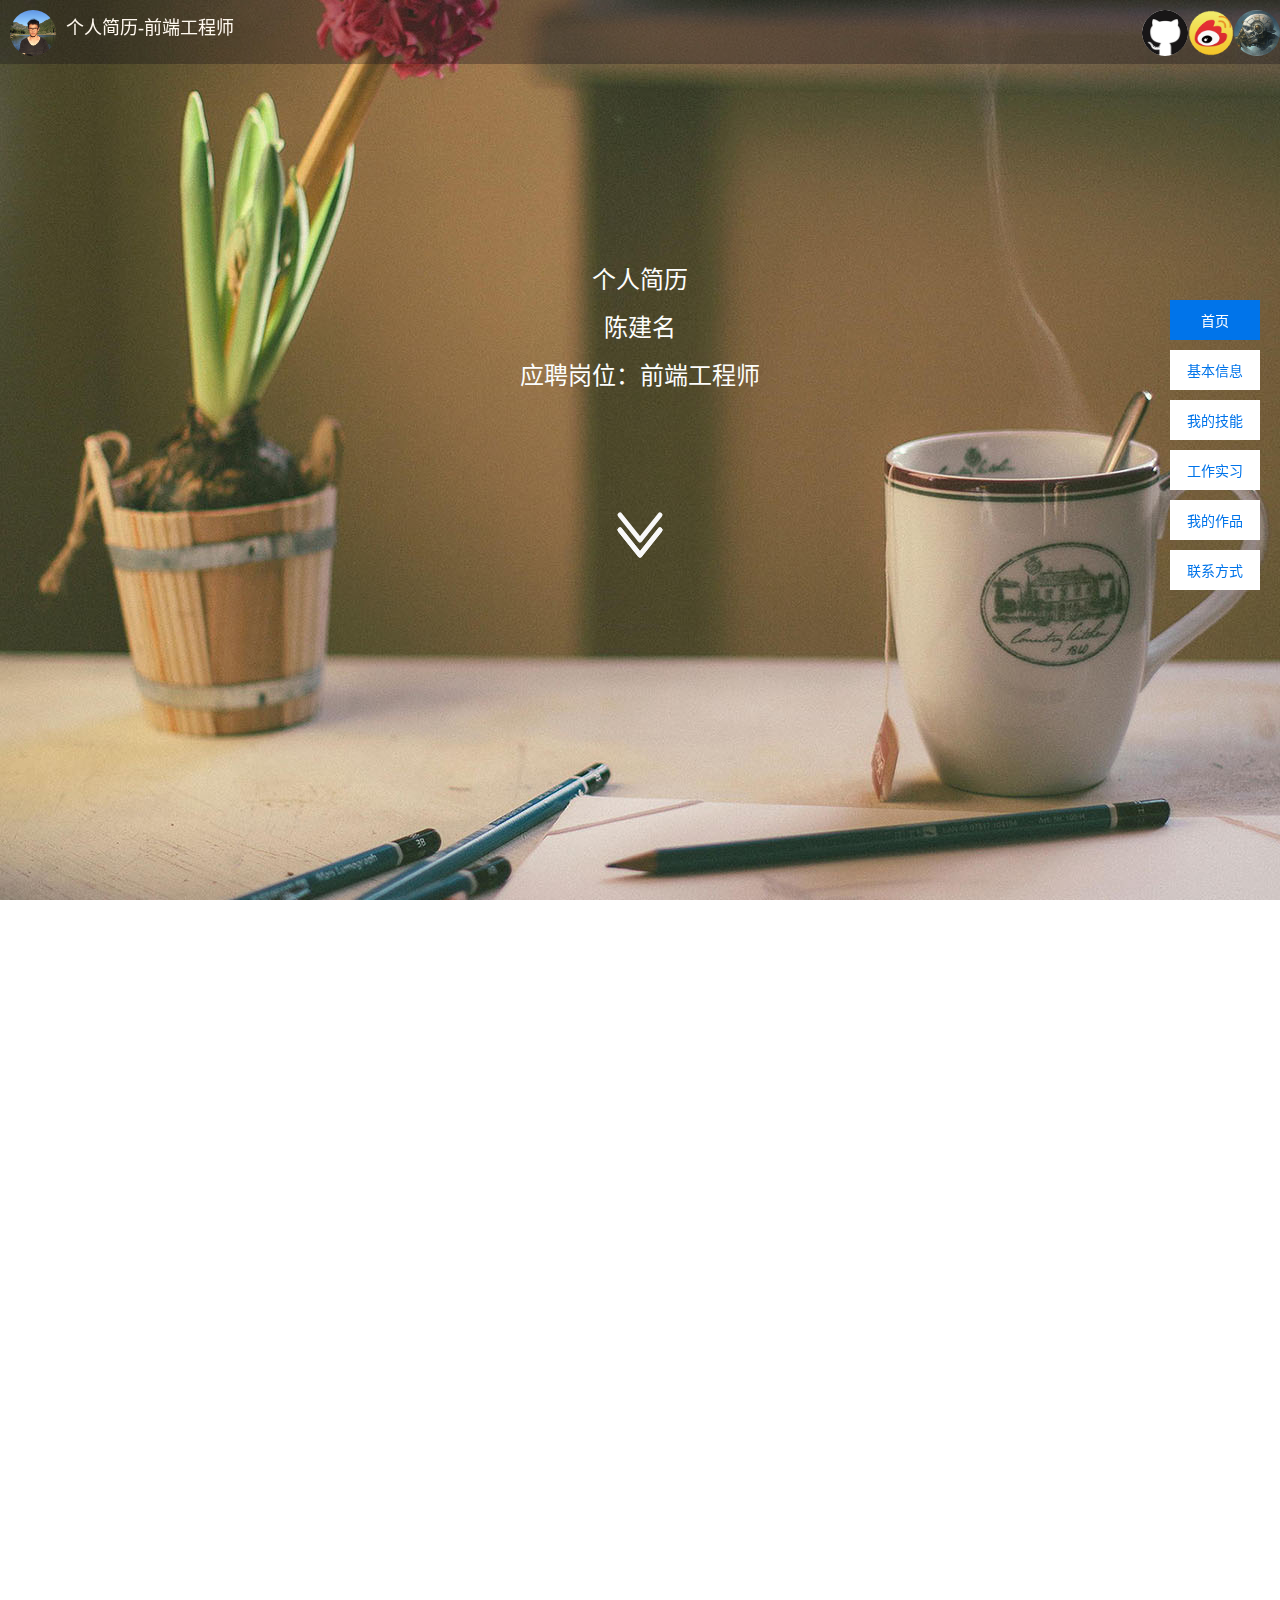
<file: index.html>
<!DOCTYPE html>
<html lang="zh-CN">
<head>
<meta charset="utf-8">
<meta content="width=device-width, initial-scale=1, maximum-scale=1, user-scalable=0" name="viewport">
<title>前端工程师-简历</title>
<link rel="stylesheet" href="css/jquery.fullPage.css">
<link rel="stylesheet" href="css/index.css">
<link rel="stylesheet" href="css/animate.css">
<script src="js/jquery-3.1.1.min.js"></script>
<script src="js/jquery.fullPage.min.js"></script>
<script src="js/index.js"></script>
<script src="js/jqbar.js" type="text/javascript"></script>
<script src="http://cdn.staticfile.org/jquery-easing/1.3/jquery.easing.min.js"></script>

</head>

<body>
	<div class="banner-top">
		<img class="head" src="images/head.png"/>
		<div class="re" alt="Resume-ChenJianming">个人简历-前端工程师</div>
		<a href="http://blog.sina.com.cn/nibirus" target="_blank"><img class="social-network" src="images/sinablog.png" alt="新浪博客"></a>
		<a href="http://weibo.com/chenjianming" target="_blank"><img class="social-network" src="images/sinaweibo.png" alt="新浪微博"></a>
		<a href="https://github.com/chenjycm" target="_blank"><img class="social-network" src="images/github.png" alt="GitHub"></a>

	</div>

	<ul id="menu">
		<li data-menuanchor="page1" class="active"><a href="#page1">首页</a></li>
		<li data-menuanchor="page2"><a href="#page2">基本信息</a></li>
		<li data-menuanchor="page3"><a href="#page3">我的技能</a></li>
		<li data-menuanchor="page4"><a href="#page4">工作实习</a></li>
		<li data-menuanchor="page5"><a href="#page5">我的作品</a></li>
		<li data-menuanchor="page6"><a href="#page6">联系方式</a></li>
	</ul>

	<div id="dowebok">
	
		<div class="section">			<!-- 第一页 -->
			<div class="box1">
				<div class="b1-text">
					<p >个人简历</p>
					<p>陈建名</p>
					<p>应聘岗位：前端工程师</p>
					<div id="down">
						<canvas id="downCanvas" width="50" height="50">你的浏览器不支持canvas，请下载更新版本的浏览器
						</canvas>
					</div>
				</div>
			</div>

		</div>
		<div class="section">
			<div class="box2">					<!-- 第二页 -->
				<div class="box2-top">
						<!-- 上半边内容 -->
					<img class="b2-me" src="images/me2.png"/>
					<ul class="b2-text">
						<li><img src="images/user.png"><a>姓名：陈建名</a></li>
						<li><img src="images/home.png"><a>家乡：四川宜宾</a></li>
						<li><img src="images/win.png"><a>学历：硕士</a></li>
						<li><img src="images/world.png"><a>学校：北京邮电大学</a></li>
						<li><img src="images/phone.png"><a>英语：CET-6</a></li>
						<li><img src="images/mail.png"><a>兴趣：运动、旅游</a></li>
					</ul>

				</div>
				<div class="box2-bottom">
					<!-- 下半边内容 -->
					<ul>
						<p class="follow">心路历程</p>
						<li>在求职路上不断探索的我，2015年大学毕业进入银行电子银行部，对我来说诗和远方越来越远。体制、悠闲、乏味的生活方式并不是我的Style，理想还在么？</li>
						<img src="images/arrow.png">
						<li>2016年，重新思考自己的未来，寻找到自己的快乐才是生活和工作向前走的最佳动力。前端技术再一次来到了我的面前，coding给我带来了浸入感。</li>
						<img src="images/arrow.png">
						<li>2017年：</br>心之所向，素履以往；</br>生如逆旅，一苇以航。</br>Fllowing My Heart!相信未来的一切会更佳美好。</li>
					</ul>
				</div>
			</div>
		</div>
		<div class="section">
			<div class="box3">     <!--  第三页内容 -->
				<div class="b3-left">
					<ul class="logos">
						<li class="htmllogo"></li>
						<li class="csslogo"></li>
						<li class="jslogo"></li></br>
						<li class="jquerylogo"></li>
						<li class="reactlogo"></li>
					</ul>
					<!-- 第三页 -->
					<div class="container">
						<div class="six columns">
							<div class="bars MT30">
								<div id="bar-1">
								</div>
								<div id="bar-2">
								</div>
								<div id="bar-3">
								</div>
								<div id="bar-4">
								</div>
								<div id="bar-5">
								</div>
								<div id="bar-6">
								</div>
							</div>
						</div>
					</div>
				</div>
				<div class="b3-right">
					<div class="skill-1"><p>深刻理解Web标准，熟悉HTML盒模型和各类布局方式，能够根据需求搭配css实现页面布局和交互效果等较复杂的布局。</p></div>
					<div class="skill-2"><p>熟练运用css及css3新属性，注重浏览器兼容性，掌握css预编译器Less及Sass，正在学习和实践响应式布局。</p></div>
					<div class="skill-3"><p>对闭包、作用域、面向对象编程思想有一定了解，能够熟练编写JavaScript原生代码，掌握jQuery，注重性能优化。</p></div>
					<div class="skill-4"><p>熟练使用Sublime、chrome等开发调试工具，熟悉Gulp node.js等工具，C、C++、SQL、VB等语言。正深入学习React.js。</p></div>
				</div>
			</div>
		</div>
		<div class="section">
			<div class="box4"> 		<!-- 	第四页内容 -->
				<div class="b4-top">
					<img class="point-1" src="./images/smallpoint.png"/>
					<img class="point-3" src="./images/smallpoint.png"/>
					<img class="point-5" src="./images/smallpoint.png"/>
					<img class="point-6" src="./images/smallpoint.png"/>
					<div class="time-2"><p>2012.12-2014.03</p></div>
					<div class="time-4"><p>2014.07-2014.10</p></div>

					<div class="work-1">

						<div class="work"><span>北京久其软件</span></br>（系统实施工程师）</br>进行电信集团统计系统的搭建，维护系统稳定，管理Oracle数据库，定期对各省市数据进行提取和推送，通过指标代码及计算方法，从数据库提取数据制作数据统计表、财务报表、数据分析表等。
							</div>
							<ul class="skills">
								<li>SQL</li><li>EXCEL</li><li>Oracle</li><li>Weblogic</li>
							</ul>
					</div>
					<div class="work-3">
						<div class="work"><span>北京全点通科技</span></br>（技术支持）</br>学习通信技术，利用TCP/IP技术进行专线测试与维护，配置H3C路由器；整理业务流程，分析流程中的关键路径和难点，优化和改进业务流程；分析客户需求，协助公司客户开通专线业务。
						</div>
						<ul class="skills">
							<li>TCP/IP</li><li>沟通技能</li><li>障碍处理</li>
						</ul>
					</div>
					<div class="work-5">
						<div class="work"><span>成都农商银行</span></br>（电子银行管培生）</br>学习支付平台建设需求文档，参与代扣系统测试。在业务部轮学习柜面、小微及公司业务；学习金融机构及第三方支付的相关文件；参与电子银行项目，对他行智能银行进行调研和分析。
						</div>
						<ul class="skills">
							<li>金融</li><li>电子商务</li><li>支付</li>
						</ul>
					</div>
				</div>
				<div class="b4-middle"></div>
				<div class="b4-bottom">
					<img class="point-2" src="./images/timepoint2.png"/>
					<img class="point-4" src="./images/timepoint2.png"/>
					<div class="time-1"><p>2011.03-2011.06</p>
					</div>
					<div class="time-3"><p> 2013.05-2014.05</p>
					</div>
					<div class="time-5"><p>2015.07-2017.02</p>
					</div>

					<div class="work-2">
						<div class="work-s"><span>国家社会科学基金项目</span></br>（研究生科研）</br>进行项目课题《交互式创新扩散的社会系统影响机制研究》相关的研究；撰写基于Agent建模的文献综述，利用NetLogo开发环境，进行多智能主体建模，并对经济社会系统进行仿真实验。
						</div>
						<ul class="skills-s">
							<li>Agent-Based Modeling</li><li>NetLogo</li>
						</ul>
					</div>
					<div class="work-4">
						<div class="work-s"><span>E+教育创业团队</span></br>（运营策划、网页制作）</br>负责“E+”微信公众平台的运营；学习前端HTML/CSS，网站设计，并协助美工和开发人员完成网站的开发。对E+商业模式进行探索性调研，进行同类产品的分析，课程设计和活动策划等。
						</div>
						<ul class="skills-s">
							<li>HTML</li><li>CSS </li>
						</ul>
					</div>
					<div class="say">为成为前端工程师前进</div>
				</div>
			</div>
		</div>
		<div class="section">
			<div class="box5">			<!-- 第五页内容 -->
			 	<div class="slide">
			 		<div class="prod">
			 			<p class="prod-title">作品一<p>
			 			<div class="prod-1">
			 				<div class="prod-pic">
			 					<img class="prod-pic1  pic-changed" src="./images/prod1_1.jpg"/>
			 					<img class="prod-pic2  pic-changed" src="./images/prod1_2.jpg"/>
			 					<img class="prod-pic3  pic-changed" src="./images/prod1_3.jpg"/>
			 				</div>
			 				<div class="prod-word">
						 		<p>招聘直播网 　<button class="button black" onclick="window.open('http://115.28.10.122/cm/index.html')">点击前往</button>　<button class="button black" onclick="window.open('http://115.28.10.122/cm/list.html')">后台管理</button></p>
						 		<span>Skills：</span>HTML/CSS3、JavaScript、jQuery、Ajax
						 		<p>项目描述：</p>仿照某招聘网站的直播网，使用HTML/CSS对页面进行搭建，实现用户信息注册、留言，提供前后台的数据交互及管理。<p>实现技术：</p>
						 		<ul>
									<li>利用css+html等高度还原页面设计图</li>
									<li>利用js、jQuery实现页面的特效</li>
									<li>利用Ajax实现前后端的数据交互</li>
								</ul>
								<p>项目收获：</p>
								<ul>
									<li>熟悉了HTML/CSS、DOM的相关属性和功能</li>
									<li>锻炼js和jQuery能力，并实现特定功能模块</li>
									<li>对前端工程师的工作流程有了一定的认识，为未来的工作积累了经验</li>
								</ul>
			 				</div>
			 			</div>
			 		</div>
			 	</div>
        		<div class="slide">
        			<div class="prod">
	        			<p class="prod-title">作品二<p>
	        			<div class="prod-2">
			 				<div class="prod-pic">
			 					<img class="prod-pic1 pic-changed" src="./images/prod2_1.jpg"/>
			 					<img class="prod-pic2 pic-changed" src="./images/prod2_2.jpg"/>
			 					<img class="prod-pic3 pic-changed" src="./images/prod2_3.jpg"/>
			 				</div>
			 				<div class="prod-word">
						 		<p>网络简历 　<button class="button black" onclick="window.open('http://115.28.10.122/resume')">点击前往</button></p>
						 		<span>Skills：</span>HTML/CSS3、JavaScript、jQuery、动画
						 		<p>项目描述：</p>构建本人的网络简历，为实现比纸质版更好的展示效果，并使用第三方插件实现了一些实用的动画特效<p>实现技术：</p>
						 		<ul>
									<li>利用HTML/CSS及第三方插件实现页面框架</li>
									<li>利用js、jQuery、css3实现页面的特效</li>
								</ul>
								<p>项目收获：</p>
								<ul>
									<li>自己设计网站，并使用PS切图</li>
									<li>熟悉了css3标准，解决常见兼容性问题</li>
									<li>熟悉js、jQuery</li>
								</ul>
			 				</div>
			 			</div>
        			</div>
        		</div>
			</div>
		</div>
		<div class="section">
			<div class="box6">			<!-- 第六页内容 -->
				<div class="container-pao-1">
				    <div class="pao">
				    </div>
				</div>
				<div class="container-pao-2">
				    <div class="pao">
				    </div>
				</div>
				<div class="contacts">
					<p>陈&nbsp建&nbsp名</p>
					<div>
						<img src="./images/wechat.jpg"/>
						<ul>
							<li><span>邮箱：</span>chenjycm@163.com</li>
							<li><span>电话：</span>18108190419</li>
							<li><span>微信：</span>154115435</li>
							<li><span>Q  Q：</span>154115435</li>
							<li><span>GitHub:</span><button class="button black" onclick="window.open('https://github.com/chenjycm/')">GitHub</button></li>
							<li><span>微博：</span><button class="button black" onclick="window.open('http://weibo.com/chenjianming')">新浪微博</button></li>
							<li><span>博客：</span><button class="button black" onclick="window.open('http://blog.sina.com.cn/nibirus')">新浪博客</button></li>
						</ul>
					</div>
				</div>
			</div>
		</div>
	</div>
</body>
</html>
</file>
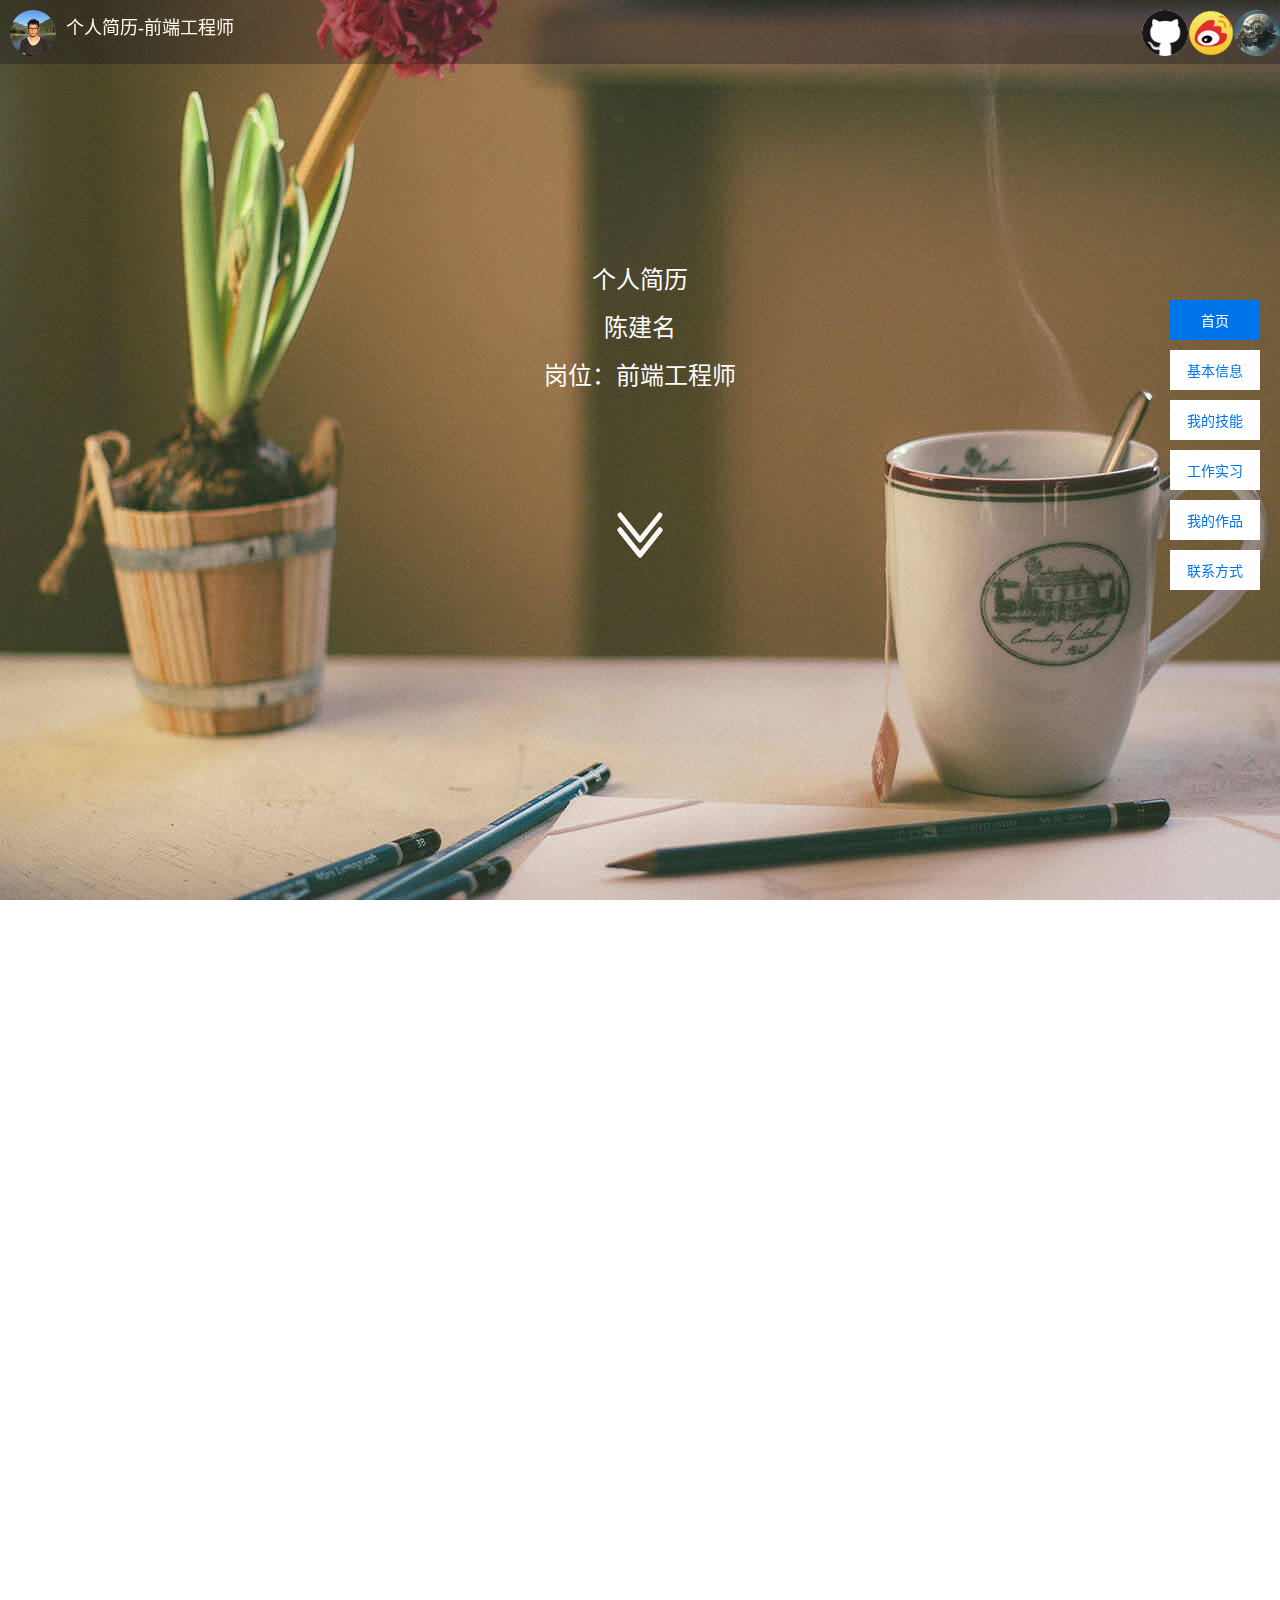
<file: pc/index.html>
<!DOCTYPE html>
<html lang="zh-CN">
<head>
<meta charset="utf-8">
<meta content="width=device-width, initial-scale=1, maximum-scale=1, user-scalable=0" name="viewport">
<title>前端工程师-简历</title>
<link rel="stylesheet" href="css/jquery.fullPage.css">
<link rel="stylesheet" href="css/index.css">
<link rel="stylesheet" href="css/animate.css">

</head>

<body>
	<div class="banner-top">
		<img class="head" src="images/head.png"/>
		<div class="re" alt="Resume-ChenJianming">个人简历-前端工程师</div>
		<a href="http://blog.sina.com.cn/nibirus" target="_blank"><img class="social-network" src="images/sinablog.png" alt="新浪博客"></a>
		<a href="http://weibo.com/chenjianming" target="_blank"><img class="social-network" src="images/sinaweibo.png" alt="新浪微博"></a>
		<a href="https://github.com/chenjycm" target="_blank"><img class="social-network" src="images/github.png" alt="GitHub"></a>

	</div>

	<ul id="menu">
		<li data-menuanchor="page1" class="active"><a href="#page1">首页</a></li>
		<li data-menuanchor="page2"><a href="#page2">基本信息</a></li>
		<li data-menuanchor="page3"><a href="#page3">我的技能</a></li>
		<li data-menuanchor="page4"><a href="#page4">工作实习</a></li>
		<li data-menuanchor="page5"><a href="#page5">我的作品</a></li>
		<li data-menuanchor="page6"><a href="#page6">联系方式</a></li>
	</ul>

	<div id="dowebok">
	
		<div class="section">			<!-- 第一页 -->
			<div class="box1">
				<div class="b1-text">
					<p >个人简历</p>
					<p>陈建名</p>
					<p>岗位：前端工程师</p>
					<div id="down">
						<canvas id="downCanvas" width="50" height="50">你的浏览器不支持canvas，请下载更新版本的浏览器
						</canvas>
					</div>
				</div>
			</div>

		</div>
		<div class="section">
			<div class="box2">					<!-- 第二页 -->
				<div class="box2-top">
						<!-- 上半边内容 -->
					<img class="b2-me" src="images/me2.png"/>
					<ul class="b2-text">
						<li><img src="images/user.png"><a>姓名：陈建名</a></li>
						<li><img src="images/home.png"><a>家乡：四川宜宾</a></li>
						<li><img src="images/win.png"><a>学历：硕士</a></li>
						<li><img src="images/world.png"><a>学校：北京邮电大学</a></li>
						<li><img src="images/phone.png"><a>英语：CET-6</a></li>
						<li><img src="images/mail.png"><a>兴趣：运动、旅游</a></li>
					</ul>

				</div>
				<div class="box2-bottom">
					<!-- 下半边内容 -->
					<ul>
						<p class="follow">心路历程</p>
						<li>在求职路上不断探索的我，2015年大学毕业进入银行成为电子银行部管培生，轮岗一年后因部门重组只能做银行客户经理，面对现实我选择迎难而上！</li>
						<img src="images/arrow.png">
						<li>2016年，工作之余自学前端技术，coding给我带来了浸入感，并不断思考自己的未来。这一年的最后一天，拿到了第一个前端offer。</li>
						<img src="images/arrow.png">
						<li>2017年，开启前端技术的航程，一点一滴积累前端经验。心之所向，素履以往；生如逆旅，一苇以航。Fllowing My Heart!相信未来的一切会更佳美好。</li>
					</ul>
				</div>
			</div>
		</div>
		<div class="section">
			<div class="box3">     <!--  第三页内容 -->
				<div class="b3-left">
					<ul class="logos">
						<li class="htmllogo"></li>
						<li class="csslogo"></li>
						<li class="jslogo"></li></br>
						<li class="jquerylogo"></li>
						<li class="reactlogo"></li>
					</ul>
					<!-- 第三页 -->
					<div class="container">
						<div class="six columns">
							<div class="bars MT30">
								<div id="bar-1">
								</div>
								<div id="bar-2">
								</div>
								<div id="bar-3">
								</div>
								<div id="bar-4">
								</div>
								<div id="bar-5">
								</div>
								<div id="bar-6">
								</div>
							</div>
						</div>
					</div>
				</div>
				<div class="b3-right">
					<div class="skill-1"><p>对闭包、作用域、面向对象编程思想有一定理解，能够熟练编写JavaScript原生代码，掌握jQuery，注重性能优化</p></div>
					<div class="skill-2"><p>掌握前端框架React.js，熟悉react-router、react-redux等工具，进行模块化开发，熟悉antd，能够快速构建复杂的系统网站</p></div>
					<div class="skill-3"><p>熟悉HTML5和CSS3特性，基于Bootstrap构建响应式布局。熟悉audio、canvas等，构建大转盘活动、音乐播放器、五子棋等H5页面</p></div>
					<div class="skill-4"><p>熟练使用Git代码管理工具，SASS预编译器，chrome开发调试工具，webpack模块打包器，熟悉node.js等工具。此外熟练掌握Ms Office</p></div>
				</div>
			</div>
		</div>
		<div class="section">
			<div class="box4"> 		<!-- 	第四页内容 -->
				<div class="b4-top">
					<img class="point-1" src="./images/smallpoint.png"/>
					<img class="point-3" src="./images/smallpoint.png"/>
					<img class="point-5" src="./images/smallpoint.png"/>
					<img class="point-6" src="./images/smallpoint.png"/>
					<div class="time-2"><p>2014.07-2014.10</p></div>
					<div class="time-4"><p>2017.07-2017.12</p></div>

					<div class="work-1">

						
						<div class="work">
							<span>国家社会科学基金项目</span></br>
							（研究生科研）</br>
							进行项目课题《交互式创新扩散的社会系统影响机制研究》相关的研究；撰写基于Agent建模的文献综述，利用NetLogo开发环境，进行多智能主体建模，并对经济社会系统进行仿真实验。
						</div>
						<ul class="skills">
							<li>Agent-Based Modeling</li><li>NetLogo</li>
						</ul>
					</div>
					<div class="work-3">
						<div class="work">
							<span>格致相关网站</span></br>
							独立完成格致医学网站前台页面和后台管理系统的开发，实现自定义导航、产品、新闻/文章的预览和发布等。独立完成格致内部lab系统的前端优化，实现自适应。协作完成官网的开发，独立进行bug修复和后期改版。
						</div>
						<ul class="skills">
							<li>jQuery</li><li>Bootstrap</li><li>PHP</li>
						</ul>
					</div>
					<div class="work-5">
						<div class="work">
							<span>病历数据管理系统</span></br>			
							运用react.js和antd前端组件快速构建页面，使用router实现前端路由，redux处理复杂的数据交互，并实现多个可复用的功能模块，根据需求不断迭代，共发布三个版本。
						</div>
						<ul class="skills">
							<li>React.js</li><li>antd</li><li>webpack</li>
						</ul>
					</div>
				</div>
				<div class="b4-middle"></div>
				<div class="b4-bottom">
					<img class="point-2" src="./images/timepoint2.png"/>
					<img class="point-4" src="./images/timepoint2.png"/>
					<div class="time-1"><p>2012.12-2014.03</p>
					</div>
					<div class="time-3"><p>2017.04-2017.07</p>
					</div>
					<div class="time-5"><p>2017.08-2018.03</p>
					</div>

					<div class="work-2">
						<div class="work-s">
							<span>E+教育创业团队</span></br>
							（运营管理）</br>
							负责“E+”微信公众平台的运营；学习前端HTML/CSS/JS，设计网站布局，协助美工和开发人员完成网站的开发，对网站架构有了一定的了解。对E+教育商业模式进行探索性调研，进行同类教育产品的分析，课程设计和活动策划等。
						</div>
						<ul class="skills-s">
							<li>HTML</li><li>CSS</li>
						</ul>
					</div>
					<div class="work-4">
						<div class="work-s">
							<span>H5页面</span></br>
							在学习react.js的过程中，乘着项目间歇陆续开发了几个集成在react页面上的组件化的H5页面，包括全屏滚动、网络音乐播放器、五指棋、太阳系仿真。熟悉了audio、Canvas、等CSS3绘图及动画特效的使用。
						</div>
						<ul class="skills-s">
							<li>HTML5</li><li>CSS3 </li><li>React.js </li>
						</ul>
					</div>
					<div class="say">为成为更好的前端工程师</div>
				</div>
			</div>
		</div>
		<div class="section">
			<div class="box5">			<!-- 第五页内容 -->
			 	<div class="slide">
			 		<div class="prod">
			 			<p class="prod-title">项目一<p>
			 			<div class="prod-1">
			 				<div class="prod-pic">
			 					<img class="prod-pic1  pic-changed" src="./images/1111.png"/>
			 					<img class="prod-pic2  pic-changed" src="./images/11.png"/>
			 					<img class="prod-pic3  pic-changed" src="./images/1.png"/>
			 				</div>
			 				<div class="prod-word">
						 		<p>病历管理系统</p>
						 		<span>Skills：</span>React.js、antd、react-router、react-redux
						 		<p>项目描述：</p>为医院或医学项目提供病历管理系统，实现用户管理、病历管理、病历配置、随访等。<p>实现技术：</p>
						 		<ul>
									<li>利用react.js + antd 快速构建页面</li>
									<li>利用react-router实现前端路由</li>
									<li>利用react-redux实现复杂数据交互</li>
								</ul>
								<p>项目收获：</p>
								<ul>
									<li>熟练使用了react框架，模块组件化</li>
									<li>锻炼ES6语法使用和react插件的使用</li>
									<li>项目中锻炼了处理复杂数据交互的能力</li>
								</ul>
			 				</div>
			 			</div>
			 		</div>
				</div>
				<div class="slide">
					<div class="prod">
						<p class="prod-title">项目二  <p>
						<div class="prod-1">
							<div class="prod-pic">
								<img class="prod-pic1  pic-changed" src="./images/2.png"/>
								<img class="prod-pic2  pic-changed" src="./images/22.png"/>
								<img class="prod-pic3  pic-changed" src="./images/222.png"/>
							</div>
							<div class="prod-word">
								<p>格致相关网站  <button class="button black" onclick="window.open('http://www.gezhigene.com')">点击前往</button></p>
								<span>Skills：</span>jQuery、Bootstrap、webpack、Laravel
								<p>项目描述：</p>对格致基因官网进行优化、对格致医学网站进行开发<p>实现技术：</p>
								<ul>
									<li>利用Laravel构建目标、Bootstrap实现自适应</li>
									<li>利用jQuery实现网站交互和动画</li>
									<li>利用SASS预编译器高效处理CSS</li>
								</ul>
								<p>项目收获：</p>
								<ul>
									<li>熟练使用了jQuery和Bootstrap</li>
									<li>熟悉了PHP项目Laravel框架及其前端渲染</li>
									<li>能够独立完成前端项目</li>
								</ul>
							</div>
						</div>
					</div>
				</div>
				<div class="slide">
					<div class="prod">
						<p class="prod-title">个人作品一  <p>
						<div class="prod-1">
							<div class="prod-pic">
								<img class="prod-pic1  pic-changed" src="./images/3.png"/>
								<img class="prod-pic2  pic-changed" src="./images/33.png"/>
								<img class="prod-pic3  pic-changed" src="./images/333.png"/>
							</div>
							<div class="prod-word">
								<p>网页App  <button class="button black" onclick="window.open('http://115.28.10.122/my-apps/build/index.html#/')">点击前往</button></p>
								<span>Skills：</span>react.js、CSS3(canvas、audio)
								<p>项目描述：</p>项目间隙中学习，构建音乐播放器、五子棋游戏、行星运动等<p>实现技术：</p>
								<ul>
									<li>利用react构建前端页面</li>
									<li>利用react生命周期和状态实现播放器的控制</li>
									<li>利用CSS3实现动画和游戏效果</li>
								</ul>
								<p>项目收获：</p>
								<ul>
									<li>深入学习了react基础的使用方法</li>
									<li>灵活使用react与css3构建App主体</li>
									<li>锻炼了在实践中克服困难的能力</li>
								</ul>
							</div>
						</div>
					</div>
				</div>
        		<div class="slide">
        			<div class="prod">
	        			<p class="prod-title">个人作品二<p>
	        			<div class="prod-2">
			 				<div class="prod-pic">
			 					<img class="prod-pic1 pic-changed" src="./images/prod2_1.jpg"/>
			 					<img class="prod-pic2 pic-changed" src="./images/prod2_2.jpg"/>
			 					<img class="prod-pic3 pic-changed" src="./images/prod2_3.jpg"/>
			 				</div>
			 				<div class="prod-word">
						 		<p>网络简历 　<button class="button black" onclick="window.open('http://115.28.10.122/resume/pc')">点击前往</button></p>
						 		<span>Skills：</span>HTML/CSS3、JavaScript、jQuery、动画
						 		<p>项目描述：</p>构建本人的网络简历，为实现比纸质版更好的展示效果，并使用第三方插件实现了一些实用的动画特效<p>实现技术：</p>
						 		<ul>
									<li>利用HTML/CSS及第三方插件实现页面框架</li>
									<li>利用js、jQuery、css3实现页面的特效</li>
								</ul>
								<p>项目收获：</p>
								<ul>
									<li>自己设计网站，并使用PS切图</li>
									<li>熟悉了css3标准，解决常见兼容性问题</li>
									<li>熟悉js、jQuery,实现pc端与移动端的自动切换</li>
								</ul>
			 				</div>
			 			</div>
        			</div>
        		</div>
			</div>
		</div>
		<div class="section">
			<div class="box6">			<!-- 第六页内容 -->
				<div class="contacts">
					<p>陈&nbsp建&nbsp名</p>
					<div>
						<img src="./images/wechat.jpg"/>
						<ul>
							<li><span>邮箱：</span>chenjycm@163.com</li>
							<li><span>电话：</span>18108190419</li>
							<li><span>微信：</span>154115435</li>
							<li><span>Q  Q：</span>154115435</li>
							<li><span>GitHub:</span><button class="button black" onclick="window.open('https://github.com/chenjycm/')">GitHub</button></li>
							<li><span>微博：</span><button class="button black" onclick="window.open('http://weibo.com/chenjianming')">新浪微博</button></li>
							<li><span>博客：</span><button class="button black" onclick="window.open('http://blog.sina.com.cn/nibirus')">新浪博客</button></li>
						</ul>
					</div>
				</div>
			</div>
		</div>
	</div>
<script src="js/jquery-3.1.1.min.js"></script>
<script src="js/jquery.fullPage.min.js"></script>
<script src="js/index.js"></script>
<script src="js/jqbar.js" type="text/javascript"></script>
<script src="http://cdn.staticfile.org/jquery-easing/1.3/jquery.easing.min.js"></script>

</body>
</html>
</file>
<file: css/index.css>
html, body, div, span, object, iframe,
h1, h2, h3, h4, h5, h6, p, blockquote, pre,
abbr, address, cite, code,
del, dfn, em, img, ins, kbd, q, samp,
small, strong, sub, sup, var,
b, i,
dl, dt, dd, ol, ul, li,
fieldset, form, label, legend,
table, caption, tbody, tfoot, thead, tr, th, td,
article, aside, canvas, details, figcaption, figure, 
footer, header, hgroup, menu, nav, section, summary,
time, mark, audio, video {
    margin:0;
    padding:0;
    border:0;
    outline:0;
    font-size:100%;
    vertical-align:middle;
    background:transparent;

}

body {
    line-height:1;
    font-family: "Microsoft Yahei";
}

:focus {
	outline: none;
}

article,aside,canvas,details,figcaption,figure,
footer,header,hgroup,menu,nav,section,summary { 
    display:block;
}

nav ul {
    list-style:none;
}
li {list-style-type: none;}

blockquote, q {
    quotes:none;
}

blockquote:before, blockquote:after,
q:before, q:after {
    content:'';
    content:none;
}

a {
    margin:0;
    padding:0;
    border:0;
    font-size:100%;
    vertical-align:baseline;
    background:transparent;
}

#menu { position: fixed; right: 20px; top: 50%; width: 90px; margin: -160px 0 0; padding: 0; list-style-type: none; z-index: 70;}
#menu li { margin-top: 10px; font: 14px "Microsoft Yahei";}
#menu a { display: block; padding: 10px 0; background-color: #fff; color: #0074EA; text-align: center; text-decoration: none;}
#menu .active a { color: #fff; background-color: rgb(0, 116, 234);}
.banner-top {height: 64px; width:100%;  position: fixed;z-index: 100;background-color: #ADADAD;background: rgba(14, 10, 22,0.3);filter:alpha(opacity=30); }
.re{ margin-top: 19px; color:#FFF8EF;font-size: 18px;display: inline-block;}
.head {height: 46px;width:46px; float: left;margin: 10px;border-radius: 50%; -webkit-border-radius:50%; vertical-align: middle;}
.social-network {height: 46px;width:46px;float: right;border-radius: 50%; -webkit-border-radius:50%;padding-top: 10px; padding-bottom: 10px;}
.section {  font: 18px "Microsoft Yahei"; color: #393939;}
.box1 { position: relative; width:100%; height: 100%; margin: 0 auto; background-image: url(../images/12.jpg); overflow: hidden;}
.box2 { position: relative; width:100%; height: 100%; margin: 0 auto; background-image: url(../images/bg6.png); overflow: hidden;}
.box3 { position: relative; width:100%; height: 100%; margin: 0 auto; background-image: url(../images/bg3.png); overflow: hidden;}
.box4 { position: relative; width:100%; height: 100%; margin: 0 auto; background-image: url(../images/bg4.png); overflow: hidden;}
.box5 { position: relative; width:100%; height: 100%; margin: 0 auto; background-image: url(../images/bg5.png); overflow: hidden;}
.box6 { position: relative; width:100%; height: 100%; margin: 0 auto; background-image: url(../images/bg6.png); overflow: hidden;}
/*第一页的内容*/
.b1-text {width:400px;height: 450px; margin: 20% auto;text-align: center;}
.b1-text p{ font-size: 24px;color:#FCFDFC;line-height: 2; }
@-moz-keyframes myMove {  0% {padding-top:30px;}  100% {padding-top:50px;}}
@-webkit-keyframes myMove {  0% {padding-top:30px;}  100% {padding-top:50px;}}
@-o-keyframes myMove {  0% {padding-top:30px;}  100% {padding-top:50px;}}
@keyframes myMove {  0% {padding-top:30px;}  100% {padding-top:50px;}}
#down {  text-align: center;  height: 150px; margin-top:110px; -moz-animation: myMove 1s linear infinite alternate;   -webkit-animation: myMove 1s linear infinite alternate;  -o-animation: myMove 1s linear infinite alternate;  animation: myMove 1s linear infinite alternate;}
#downCanvas{margin: 0 auto;}
/*第二页的内容*/
.box2-top { text-align: center;margin-top: 100px;  }
.b2-me {width:379px; height:279px;position: relative;left:-120%; border-radius: 20px;-webkit-border-radius:20px;box-shadow: 4px 4px 7px #313131;}
.b2-text {width:300px;height:267px; position: relative;right:-120%; padding: 10px 30px;vertical-align:top;display: inline-block;text-align: left;}
.b2-text li{margin-top: 15px;list-style-type:none;}
.b2-text img{ width: 20px; height: 20px; margin-left:15px;vertical-align: middle;}
.b2-text a{vertical-align: middle;margin-left:15px;}
.box2-bottom {border-top:2px dashed gray;margin-top:20px;text-align: center;position: relative;display: none;}

.box2-bottom li{ width: 220px;height: 160px;margin:10px 0 0 0;border:3px solid #003359;border-radius: 20px;padding:4px;vertical-align:middle;list-style-type: none;display: inline-block;text-align: left;font-size: 17px;
    padding: 5px 5px 5px 11px;
    line-height: 1.5; }
.box2-bottom img{width: 130px;height: 108px;vertical-align: middle;}
.box2-bottom p{width:23px;height:120px;margin-right: 10px;display:inline-block; font-size:23px;font-weight:900;vertical-align: middle;}
/*第三页的内容*/
.b3-left{display: inline-block;margin:0 0 0 60px;vertical-align: top;}
/*logos*/
.logos{width: 450px;height: 250px;margin:98px 0 0 0;}
.logos li{list-style-type: none;display: inline-block;}
/*.logos img{border:1px solid green;}*/
.htmllogo{display:none;width:118px;height:144px;background: url(../images/html.png);background-size: ;background-repeat: no-repeat;}
.csslogo{display:none;width:118px;height:144px;background: url(../images/css.png);background-size:117px 144px;background-repeat: no-repeat;}
.jslogo{display:none;width:118px;height:144px;background: url(../images/js.png);background-size:140px 150px ;background-repeat: no-repeat;}
.jquerylogo{display:none;width:200px;height:78px;background: url(../images/jquery.png);background-size:200px ;background-repeat: no-repeat;}
.reactlogo{display:none;width:214px;height:93px;background: url(../images/react.png);background-size:200px ;background-repeat: no-repeat;}

/*2、柱状条*/
.jqbar{position: relative;top: 70px;}
.jqbar.horizontal span{display: inline-block;margin-left: 5px;font-size: 11px;font-weight: bold;}
.jqbar.horizontal .bar-percent{font-size: 11px;font-weight: bold;height: 20px;margin-bottom: 5px;}
.container{width: 450px;margin: 0px 0 30px 0; height: 290px;position: relative; color: #555;}
.column, .columns{float: left;display: inline;margin-left: 10px;margin-right: 10px;}/*.row{margin-bottom: 20px;}*/
#bar-1{top: 20px;}
#bar-2{top: 28px;}
#bar-3{top: 36px;}
#bar-4{top: 44px;}
#bar-5{top: 52px;}
#bar-6{top: 60px;}
.jqbar.horizontal .bar-label{text-align: right;width: 90px;vertical-align: middle;}
.bar-level {vertical-align: middle;}
/*详细技能说明*/
.b3-right{width: 682px;height: 700px;display: inline-block;vertical-align: top;position: relative;}
.b3-right div{width: 230px;height: 230px;border-radius: 50%;-moz-box-shadow: 10px 10px 5px #888888; -webkit-box-shadow: 10px 10px 5px #888888;box-shadow: 10px 10px 5px #888888;}
.skill-1{display:none;position: absolute;top:70px;left:10px;border:10px solid #F26432;}
.b3-right p{position: absolute;top:0;left:0;bottom:0;right:0;width:169px;height:150px;margin:auto;font-size: 16px;line-height: 1.5em;padding: 10px;}
.skill-2{display:none;position: absolute;top:114px;left:300px;border:10px solid #3799D6;}
.skill-3{display:none;position: absolute;top:330px;left:15px;border:10px solid #FDDA3F;}
.skill-4{display:none;position: absolute;top:380px;left:312px;border:10px solid #EA805C;}

/*第四页内容*/
/*上*/
.b4-top{width: 100%;height: 330px;position: relative;}
.work-1,.work-2,.work-3,.work-4,.work-5{display:none;position:absolute;width: 250px;height: 250px;vertical-align: bottom;}
.work-1{top:90px;left:100px;}
.work-2{top:42px;left:300px;}
.work-3{top:90px;left:500px;}
.work-4{top:42px;left:690px;}
.work-5{top:90px;left:860px;}

.point-1,.point-2,.point-3,.point-4,.point-5,.point-6{display:none;position:absolute; width: 24px; height: 40px;}
.point-1{ top:294px;left:161px;}
.point-2{ top:0;left:374px;}
.point-3{ top:294px;left:580px;}
.point-4{ top:0;left:764px;}
.point-5{ top:294px;left:938px;}
.point-6{ top:294px;left:1100px;}


.time-1,.time-2,.time-3,.time-4,.time-5{display:none;position:absolute;width: 150px;text-align: center;font-size: 14px;}
.time-1{top:0;left:100px;}
.time-2{bottom:0;left:310px;}
.time-3{top:0;left:518px;}
.time-4{bottom:0;left:700px;}
.time-5{top:0;left:876px;}

.work{width: 160px;vertical-align: middle;display:inline-block;font-size: 14px;text-align: center;border-right: 2px dashed #989898; padding-right: 2px;}
.work span{ font-size: 16px; color: #2196F3;font-weight: 900;}
.skills{width: 80px;vertical-align: middle;display:inline-block;font-size: 14px;}
.skills li{padding-left: 10px;}
/*中*/
.b4-middle{display:none;width: 100%;height: 20px;background:url(../images/timeline.png);background-repeat: repeat-x;}
/*下*/
.b4-bottom{width: 100%;height: 300px;position: relative;}
.work-s{width: 160px;vertical-align: middle;display:inline-block;font-size: 14px;text-align: center;border-right: 2px dashed #989898; padding-right: 2px;}
.work-s span{ font-size: 16px; color: #2196F3;font-weight: 900;}
.skills-s{width: 80px;vertical-align: middle;display:inline-block;font-size: 14px;}
.skills-s li{padding-left: 10px;}
.say{display:none;width: 230px;height: 230px;position:absolute;top:10px;left:940px;background: url("../images/say.png");background-repeat: no-repeat;padding: 158px 6px 10px 1px;text-align: center;font-size: 16px; color: #FFFFFF;}


/*第五页的内容*/
.prod{width: 950px;height: 570px;text-align: center;margin: 66px 10px 10px 135px;}
.prod-title{ font-size: 24px;font-weight: 900;color:#0074EA;margin-top: 20px;}
.prod-pic{width:500px;height:512px;display:inline-block;position: relative;}
.prod-pic img{ width: 348px;height: 192px;position: absolute;box-shadow: 5px 6px 5px #888888;}
.prod-pic1 {top:10px;left:50px;z-index: 10;}
.prod-pic2 {top:175px;left:80px;z-index: 9;}
.prod-pic3 {top:350px;left:110px;z-index: 8;}
.pic-changed{
    -moz-transition: all .4s ease ;
    -webkit-transition: all .4s ease ;
    -o-transition: all .4s ease ;
    transition: all .4s ease ;
}
.prod-word{width: 380px;height: 512px;padding:28px 20px;display: inline-block;vertical-align: top;text-align: left;line-height: 2;font-size: 16px;}
.prod-word p{font-size: 18px;font-weight: 900;color:#392121;}
.prod-word li{list-style-type: disc;}
.pic-changed:hover{
    -moz-transform: scale(1.5);
    -webkit-transform: scale(1.5);
    -o-transform: scale(1.5);
    transform: scale(1.5);
    z-index: 20;
   /* top:175px;
    left:80px;*/
}

/*第六页的内容*/
.contacts{width: 500px;height: 365px;border-radius:18px;margin: 0 auto;margin-top: 100px;background: url('../images/card.png');background-repeat: no-repeat;-moz-box-shadow: 10px 10px 5px #888888; -webkit-box-shadow: 10px 10px 5px #888888;box-shadow: 10px 10px 5px #888888;}
.contacts p{text-align: center;font-size: 24px;line-height: 2;height: 28px; padding: 60px 10px 20px 10px;color: #ffffff;text-shadow: 2px 2px 2px #111;}
.contacts img{width: 120px;height:120px;margin: 10px 10px 10px 50px;box-shadow: 4px 4px 7px #313131;}
.contacts ul{margin: 10px 10px 10px 20px;display: inline-block;}
.contacts span{width: 82px;display: inline-block;font-weight: 900;text-shadow: 1px 1px 1px #fff;}



/*按钮样式*/
.button{width: 90px;line-height: 17px;text-align: center;color: #fff;font-family:"Microsoft Yahei";text-shadow:1px 1px 1px #333;border-radius: 5px;margin:0;position: relative;overflow: hidden;}
.button.black{border:1px solid #333;box-shadow: 0 1px 2px #8b8b8b inset,0 -1px 0 #3d3d3d inset,0 -2px 3px #8b8b8b inset;background: -webkit-linear-gradient(top,#656565,#4c4c4c);background:#656565;background: -moz-linear-gradient(top,#656565,#4a4a4a);background: linear-gradient(top,#656565,#4a4a4a); }
/*:root .button.black{filter:none;} */
.black:hover{cursor: pointer;background: -webkit-linear-gradient(top,#818181,#575757);background: -moz-linear-gradient(top,#818181,#575757);background: linear-gradient(top,#818181,#575757);}
.black:active{top:1px;box-shadow: 0 1px 3px #111 inset,0 3px 0 #fff;background: -webkit-linear-gradient(top,#424242,#575757);background: -moz-linear-gradient(top,#424242,#575757);background: linear-gradient(top,#424242,#575757);}



/*小动画，飘方块*/
.iconfont{font-size:32px;font-style:normal; -webkit-font-smoothing: antialiased; -webkit-text-stroke-width: 0.2px; -moz-osx-font-smoothing: grayscale;}
.container-pao-1{width:70px;height: 70px;position: relative;left:16%;top:70%;}
.container-pao-2{width:70px;height: 70px;position: absolute;right:26%;top:70%;}
.pao{width: 61px;height: 68px; position: absolute;background-size: cover;bottom:0;left:70px;}
.paopao{font-size:32px;position: absolute;top:-32px;}
</file>
<file: pc/css/index.css>
html, body, div, span, object, iframe,
h1, h2, h3, h4, h5, h6, p, blockquote, pre,
abbr, address, cite, code,
del, dfn, em, img, ins, kbd, q, samp,
small, strong, sub, sup, var,
b, i,
dl, dt, dd, ol, ul, li,
fieldset, form, label, legend,
table, caption, tbody, tfoot, thead, tr, th, td,
article, aside, canvas, details, figcaption, figure, 
footer, header, hgroup, menu, nav, section, summary,
time, mark, audio, video {
    margin:0;
    padding:0;
    border:0;
    outline:0;
    font-size:100%;
    vertical-align:middle;
    background:transparent;

}

body {
    line-height:1;
    font-family: "Microsoft Yahei";
}

:focus {
	outline: none;
}

article,aside,canvas,details,figcaption,figure,
footer,header,hgroup,menu,nav,section,summary { 
    display:block;
}

nav ul {
    list-style:none;
}
li {list-style-type: none;}

blockquote, q {
    quotes:none;
}

blockquote:before, blockquote:after,
q:before, q:after {
    content:'';
    content:none;
}

a {
    margin:0;
    padding:0;
    border:0;
    font-size:100%;
    vertical-align:baseline;
    background:transparent;
}

#menu { position: fixed; right: 20px; top: 50%; width: 90px; margin: -160px 0 0; padding: 0; list-style-type: none; z-index: 70;}
#menu li { margin-top: 10px; font: 14px "Microsoft Yahei";}
#menu a { display: block; padding: 10px 0; background-color: #fff; color: #0074EA; text-align: center; text-decoration: none;}
#menu .active a { color: #fff; background-color: rgb(0, 116, 234);}
.banner-top {height: 64px; width:100%;  position: fixed;z-index: 100;background-color: #ADADAD;background: rgba(14, 10, 22,0.3);filter:alpha(opacity=30); }
.re{ margin-top: 19px; color:#FFF8EF;font-size: 18px;display: inline-block;}
.head {height: 46px;width:46px; float: left;margin: 10px;border-radius: 50%; -webkit-border-radius:50%; vertical-align: middle;}
.social-network {height: 46px;width:46px;float: right;border-radius: 50%; -webkit-border-radius:50%;padding-top: 10px; padding-bottom: 10px;}
.section {  font: 18px "Microsoft Yahei"; color: #393939;}
.box1 { position: relative; width:100%; height: 100%; margin: 0 auto; background-image: url(../images/12.jpg); overflow: hidden;}
.box2 { position: relative; width:100%; height: 100%; margin: 0 auto; background: url(../images/bg.png) #A1AFAF; overflow: hidden;}
.box3 { position: relative; width:100%; height: 100%; margin: 0 auto; background: url(../images/bg.png) #FFF; overflow: hidden;}
.box4 { position: relative; width:100%; height: 100%; margin: 0 auto; background: url(../images/bg.png) #D4E9D8; overflow: hidden;}
.box5 { position: relative; width:100%; height: 100%; margin: 0 auto; background: url(../images/bg.png) #53BB8A; overflow: hidden;}
.box6 { position: relative; width:100%; height: 100%; margin: 0 auto; background: url(../images/bg.png) #C23943; overflow: hidden;}
/*第一页的内容*/
.b1-text {width:400px;height: 450px; margin: 20% auto;text-align: center;}
.b1-text p{ font-size: 24px;color:#FCFDFC;line-height: 2; }
@-moz-keyframes myMove {  0% {padding-top:30px;}  100% {padding-top:50px;}}
@-webkit-keyframes myMove {  0% {padding-top:30px;}  100% {padding-top:50px;}}
@-o-keyframes myMove {  0% {padding-top:30px;}  100% {padding-top:50px;}}
@keyframes myMove {  0% {padding-top:30px;}  100% {padding-top:50px;}}
#down {  text-align: center;  height: 150px; margin-top:110px; -moz-animation: myMove 1s linear infinite alternate;   -webkit-animation: myMove 1s linear infinite alternate;  -o-animation: myMove 1s linear infinite alternate;  animation: myMove 1s linear infinite alternate;}
#downCanvas{margin: 0 auto;}
/*第二页的内容*/
.box2-top { text-align: center;margin-top: 100px;  }
.b2-me {width:379px; height:279px;position: relative;left:-120%; border-radius: 20px;-webkit-border-radius:20px;box-shadow: 4px 4px 7px #313131;}
.b2-text {width:300px;height:267px; position: relative;right:-120%; padding: 10px 30px;vertical-align:top;display: inline-block;text-align: left;}
.b2-text li{margin-top: 15px;list-style-type:none;color: #FFF;}
.b2-text img{ width: 20px; height: 20px; margin-left:15px;vertical-align: middle;}
.b2-text a{vertical-align: middle;margin-left:15px;}
.box2-bottom {border-top:2px dashed gray;margin-top:20px;text-align: center;position: relative;display: none;color: #FFF;}

.box2-bottom li{ width: 220px;height: 160px;margin:10px 0 0 0;border:3px solid #003359;border-radius: 20px;padding:4px;vertical-align:middle;list-style-type: none;display: inline-block;text-align: left;font-size: 17px;
    padding: 5px 5px 5px 11px;
    line-height: 1.5; }
.box2-bottom img{width: 130px;height: 108px;vertical-align: middle;}
.box2-bottom p{width:23px;height:120px;margin-right: 10px;display:inline-block; font-size:23px;font-weight:900;vertical-align: middle;}
/*第三页的内容*/
.b3-left{display: inline-block;margin:0 0 0 60px;vertical-align: top;}
/*logos*/
.logos{width: 450px;height: 250px;margin:98px 0 0 0;}
.logos li{list-style-type: none;display: inline-block;}
/*.logos img{border:1px solid green;}*/
.htmllogo{display:none;width:118px;height:144px;background: url(../images/html.png);background-size: ;background-repeat: no-repeat;}
.csslogo{display:none;width:118px;height:144px;background: url(../images/css.png);background-size:117px 144px;background-repeat: no-repeat;}
.jslogo{display:none;width:118px;height:144px;background: url(../images/js.png);background-size:140px 150px ;background-repeat: no-repeat;}
.jquerylogo{display:none;width:200px;height:78px;background: url(../images/jquery.png);background-size:200px ;background-repeat: no-repeat;}
.reactlogo{display:none;width:214px;height:93px;background: url(../images/react.png);background-size:200px ;background-repeat: no-repeat;}

/*2、柱状条*/
.jqbar{position: relative;top: 70px;}
.jqbar.horizontal span{display: inline-block;margin-left: 5px;font-size: 11px;font-weight: bold;}
.jqbar.horizontal .bar-percent{font-size: 11px;font-weight: bold;height: 20px;margin-bottom: 5px;}
.container{width: 450px;margin: 0px 0 30px 0; height: 290px;position: relative; color: #7E7E7E;}
.column, .columns{float: left;display: inline;margin-left: 10px;margin-right: 10px;}/*.row{margin-bottom: 20px;}*/
#bar-1{top: 20px;}
#bar-2{top: 28px;}
#bar-3{top: 36px;}
#bar-4{top: 44px;}
#bar-5{top: 52px;}
#bar-6{top: 60px;}
.jqbar.horizontal .bar-label{text-align: right;width: 90px;vertical-align: middle;}
.bar-level {vertical-align: middle;}
/*详细技能说明*/
.b3-right{width: 682px;height: 700px;display: inline-block;vertical-align: top;position: relative;}
.b3-right div{width: 230px;height: 230px;border-radius: 50%;/*-moz-box-shadow: 10px 10px 5px #888888; -webkit-box-shadow: 10px 10px 5px #888888;box-shadow: 10px 10px 5px #888888;*/}
.b3-right p{position: absolute;top:0;left:0;bottom:0;right:0;width:169px;height:150px;margin:auto;font-size: 16px;line-height: 1.5em;padding: 10px;color:#7E7E7E;}
.skill-1{display:none;position: absolute;top:70px;left:10px;border:10px solid #F26432;}
.skill-2{display:none;position: absolute;top:114px;left:300px;border:10px solid #3799D6;}
.skill-3{display:none;position: absolute;top:330px;left:15px;border:10px solid #FDDA3F;}
.skill-4{display:none;position: absolute;top:380px;left:312px;border:10px solid #293434;}

/*第四页内容*/
/*上*/
.b4-top{width: 100%;height: 330px;position: relative;}
.work-1,.work-2,.work-3,.work-4,.work-5{display:none;position:absolute;width: 250px;height: 250px;vertical-align: bottom;}
.work-1{top:90px;left:100px;}
.work-2{top:42px;left:300px;}
.work-3{top:90px;left:500px;}
.work-4{top:42px;left:690px;}
.work-5{top:90px;left:860px;}

.point-1,.point-2,.point-3,.point-4,.point-5,.point-6{display:none;position:absolute; width: 24px; height: 40px;}
.point-1{ top:294px;left:161px;}
.point-2{ top:0;left:374px;}
.point-3{ top:294px;left:580px;}
.point-4{ top:0;left:764px;}
.point-5{ top:294px;left:938px;}
.point-6{ top:294px;left:1100px;}


.time-1,.time-2,.time-3,.time-4,.time-5{display:none;position:absolute;width: 150px;text-align: center;font-size: 14px;}
.time-1{top:0;left:100px;}
.time-2{bottom:0;left:310px;}
.time-3{top:0;left:518px;}
.time-4{bottom:0;left:700px;}
.time-5{top:0;left:876px;}

.work{width: 160px;vertical-align: middle;display:inline-block;font-size: 14px;text-align: center;border-right: 2px dashed #989898; padding-right: 2px;}
.work span{ font-size: 16px; color: #2196F3;font-weight: 900;}
.skills{width: 80px;vertical-align: middle;display:inline-block;font-size: 14px;}
.skills li{padding-left: 10px;}
/*中*/
.b4-middle{display:none;width: 100%;height: 20px;background:url(../images/timeline.png);background-repeat: repeat-x;}
/*下*/
.b4-bottom{width: 100%;height: 300px;position: relative;}
.work-s{width: 160px;vertical-align: middle;display:inline-block;font-size: 14px;text-align: center;border-right: 2px dashed #989898; padding-right: 2px;}
.work-s span{ font-size: 16px; color: #2196F3;font-weight: 900;}
.skills-s{width: 80px;vertical-align: middle;display:inline-block;font-size: 14px;}
.skills-s li{padding-left: 10px;}
.say{display:none;width: 230px;height: 230px;position:absolute;top:10px;left:940px;background: url("../images/say.png");background-repeat: no-repeat;padding: 158px 6px 10px 1px;text-align: center;font-size: 16px; color: #FFFFFF;}


/*第五页的内容*/
.prod{width: 950px;height: 570px;text-align: center;margin: 66px 10px 10px 135px;color: #FFF;}
.prod-title{ font-size: 24px;font-weight: 900;color:#FFF;margin-top: 20px;}
.prod-pic{width:500px;height:512px;display:inline-block;position: relative;}
.prod-pic img{ width: 348px;height: 192px;position: absolute;box-shadow: 5px 6px 5px #888888;}
.prod-pic1 {top:10px;left:50px;z-index: 10;}
.prod-pic2 {top:175px;left:80px;z-index: 9;}
.prod-pic3 {top:350px;left:110px;z-index: 8;}
.pic-changed{
    -moz-transition: all .4s ease ;
    -webkit-transition: all .4s ease ;
    -o-transition: all .4s ease ;
    transition: all .4s ease ;
}
.prod-word{width: 380px;height: 512px;padding:28px 20px;display: inline-block;vertical-align: top;text-align: left;line-height: 2;font-size: 16px;}
.prod-word p{font-size: 18px;font-weight: 900;color:#392121;}
.prod-word li{list-style-type: disc;}
.pic-changed:hover{
    -moz-transform: scale(1.5);
    -webkit-transform: scale(1.5);
    -o-transform: scale(1.5);
    transform: scale(1.5);
    z-index: 20;
   /* top:175px;
    left:80px;*/
}

/*第六页的内容*/
.contacts{width: 500px;height: 365px;border-radius:18px;margin: 0 auto;margin-top: 100px;background: url('../images/card.png');background-repeat: no-repeat;-moz-box-shadow: 10px 10px 15px #0a0a0a; -webkit-box-shadow: 10px 10px 15px #0a0a0a;box-shadow: 10px 10px 15px #0a0a0a;}
.contacts p{text-align: center;font-size: 24px;line-height: 2;height: 28px; padding: 60px 10px 20px 10px;color: #ffffff;text-shadow: 2px 2px 2px #111;}
.contacts img{width: 120px;height:120px;margin: 10px 10px 10px 50px;box-shadow: 4px 4px 7px #313131;}
.contacts ul{margin: 10px 10px 10px 20px;display: inline-block;}
.contacts span{width: 82px;display: inline-block;font-weight: 900;text-shadow: 1px 1px 1px #fff;}



/*按钮样式*/
.button{width: 90px;line-height: 17px;text-align: center;color: #fff;font-family:"Microsoft Yahei";text-shadow:1px 1px 1px #333;border-radius: 5px;margin:0;position: relative;overflow: hidden;}
.button.black{border:1px solid #333;box-shadow: 0 1px 2px #8b8b8b inset,0 -1px 0 #3d3d3d inset,0 -2px 3px #8b8b8b inset;background: -webkit-linear-gradient(top,#656565,#4c4c4c);background:#656565;background: -moz-linear-gradient(top,#656565,#4a4a4a);background: linear-gradient(top,#656565,#4a4a4a); }
/*:root .button.black{filter:none;} */
.black:hover{cursor: pointer;background: -webkit-linear-gradient(top,#818181,#575757);background: -moz-linear-gradient(top,#818181,#575757);background: linear-gradient(top,#818181,#575757);}
.black:active{top:1px;box-shadow: 0 1px 3px #111 inset,0 3px 0 #fff;background: -webkit-linear-gradient(top,#424242,#575757);background: -moz-linear-gradient(top,#424242,#575757);background: linear-gradient(top,#424242,#575757);}



/*小动画，飘方块*/
/*.iconfont{font-size:32px;font-style:normal; -webkit-font-smoothing: antialiased; -webkit-text-stroke-width: 0.2px; -moz-osx-font-smoothing: grayscale;}
.container-pao-1{width:70px;height: 70px;position: relative;left:16%;top:70%;}
.container-pao-2{width:70px;height: 70px;position: absolute;right:26%;top:70%;}
.pao{width: 61px;height: 68px; position: absolute;background-size: cover;bottom:0;left:70px;}
.paopao{font-size:32px;position: absolute;top:-32px;}*/
</file>
